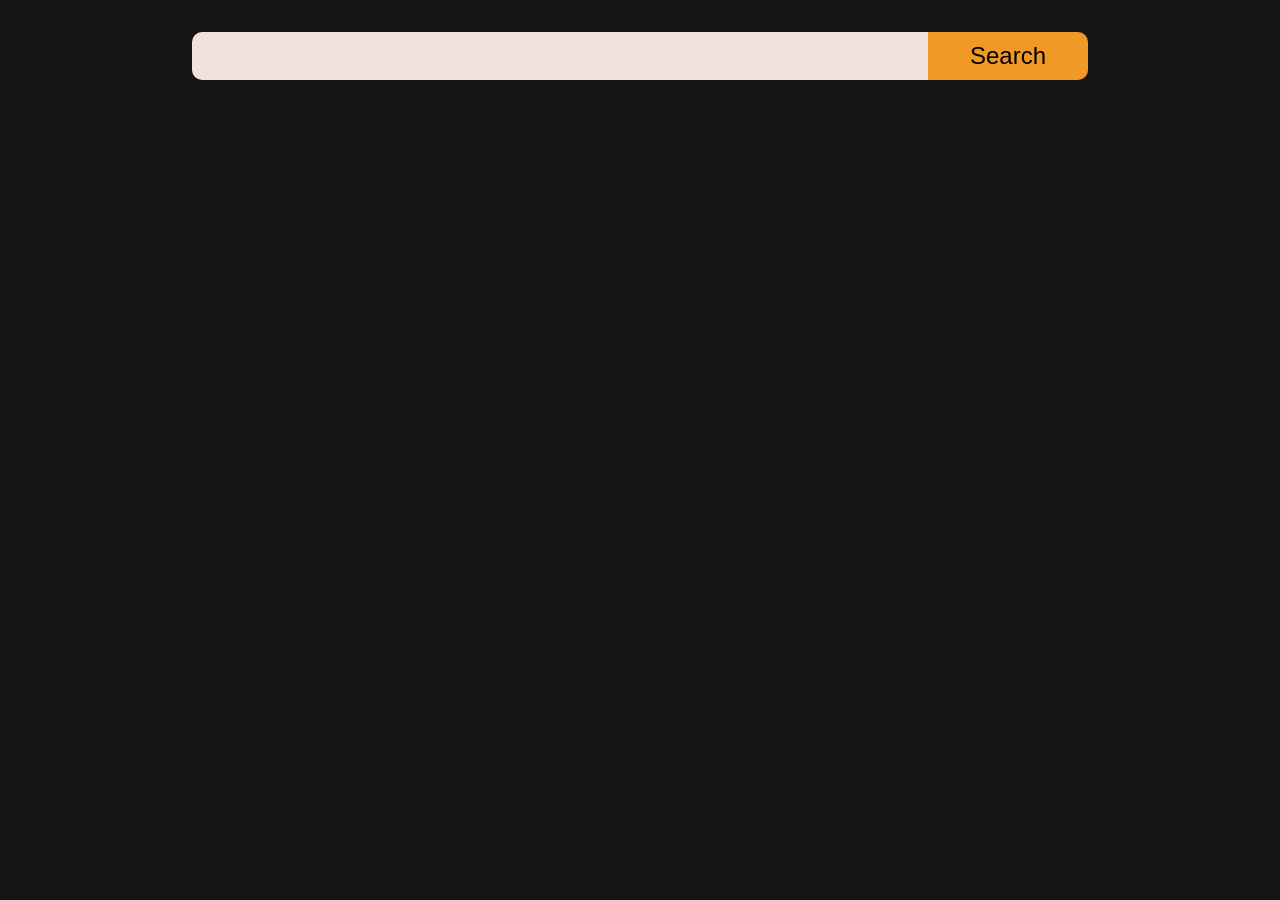
<file: index.html>
<!DOCTYPE html>
<html lang="en">
<head>
    <meta charset="UTF-8">
    <meta name="viewport" content="width=device-width, initial-scale=1.0">
    <title>Movie App</title>
    <link rel="stylesheet" href="style.css">
</head>
<body>

    <form class="search-box" id="form">
        <div class="search">
            <input type="text">

            <div id="blocks">
                <div class="block-card">
                    <div class="block-img">
                        <img src="img.jpg" alt="img">
                    </div>
    
                    <div class="block-title">
                        <p>Jeffery Epstien The Movie</p>
                        <p class="date">2022-19-02</p>
                    </div>
                </div>
                
            </div>
        </div>
        <button>Search</button>
    </form>
    


    <div id="container">
        <div class="movie-card">
            <div class="movie-image">
                <img src="img.jpg" alt="img">
            </div>

            <div class="title">
                <p>Jeffery Epstien The Movie</p>
            </div>
        </div>
    </div>



    <script src="javs.js"></script>
</body>
</html>
</file>
<file: style.css>
*{
    margin: 0px;
    padding: 0px;
}

body{
    background-color: rgb(22, 21, 21);
}

.search-box{
    display: flex;
    justify-content: center;
    margin-top: 2rem;
    position: relative;
    
}

input {
    width: 45rem;
    height: 3rem;
    border: none;
    outline: none;
    font-size: x-large;
    padding-left: 1rem;
    background-color: rgb(241, 226, 220);
    border-radius: 10px 0px 0px 10px;
}

button {
    width: 10rem;
    height: 3rem;
    font-size: x-large;
    border: none;
    cursor: pointer;
    background-color: rgb(241, 153, 38);
    border-radius: 0px 10px 10px 0px;
}



.movie-image{
    height: 400px;
    width: 300px;
    background-color: rgb(241, 153, 38);
}

.movie-image img{
    height: 100%;
    width: 100%;
}

#container {
    display: flex;
    flex-wrap: wrap;
}

.movie-card{
    width: 270px;
    border: 2px solid rgb(241, 153, 38);
    overflow: hidden;
    background-color: rgb(241, 153, 38);
    display: flex;
    flex-direction: column;
    align-items: center;
    overflow: hidden;
    margin-top: 5rem;
    margin-left: 5rem;
    cursor: pointer;
    border-radius: 5px;
    transition: all 0.3s ease;
}

.title{
    margin-top: 0.5rem;
    font-size: x-large;
    font-weight: bold;
    text-align: center;
}

.block-card {
    height: 5rem;
    width: 45.8rem;
    display: flex;
    border: 1px solid white;
    color: aliceblue;
    overflow: hidden;
    background-color: rgb(32, 32, 31);
    font-size: x-large;
    cursor: pointer;
}

.block-title{
    padding-top: 0.7rem;
    padding-left: 1.5rem;
    font-weight: bold;
}

.block-card:hover{
    background-color: rgb(241, 153, 38);
    border: 1px solid rgb(241, 153, 38);
    color: black;
    .date{
        color: aliceblue;
    }
}

.block-card:active{
    background-color: rgb(253, 148, 10);
    border: 1px solid rgb(241, 153, 38);
    color: rgb(105, 105, 105);
    .date{
        color: aliceblue;
    }
}

#blocks {
    position: absolute;
    z-index: 9999;
}

.movie-card:hover{
    opacity: 90%;
    transform: scale(1.05);
    background-color: rgb(221, 221, 221);
    border: 2px solid rgb(221, 221, 221);
    box-shadow: 0 10px 25px rgba(243, 243, 243, 0.6);
}

.movie-card:active{
    opacity: 85%;
    transform: scale(1.03);
    background-color: rgb(215, 215, 215);
    border: 2px solid rgb(215, 215, 215);
    box-shadow: 0 12px 27px rgba(243, 243, 243, 0.6);
}

.date {
    font-size: 0.9rem;
    font-family: 'Courier New', Courier, monospace;
    margin-top: 0.5rem;
    color: rgb(187, 187, 187);
}
</file>
